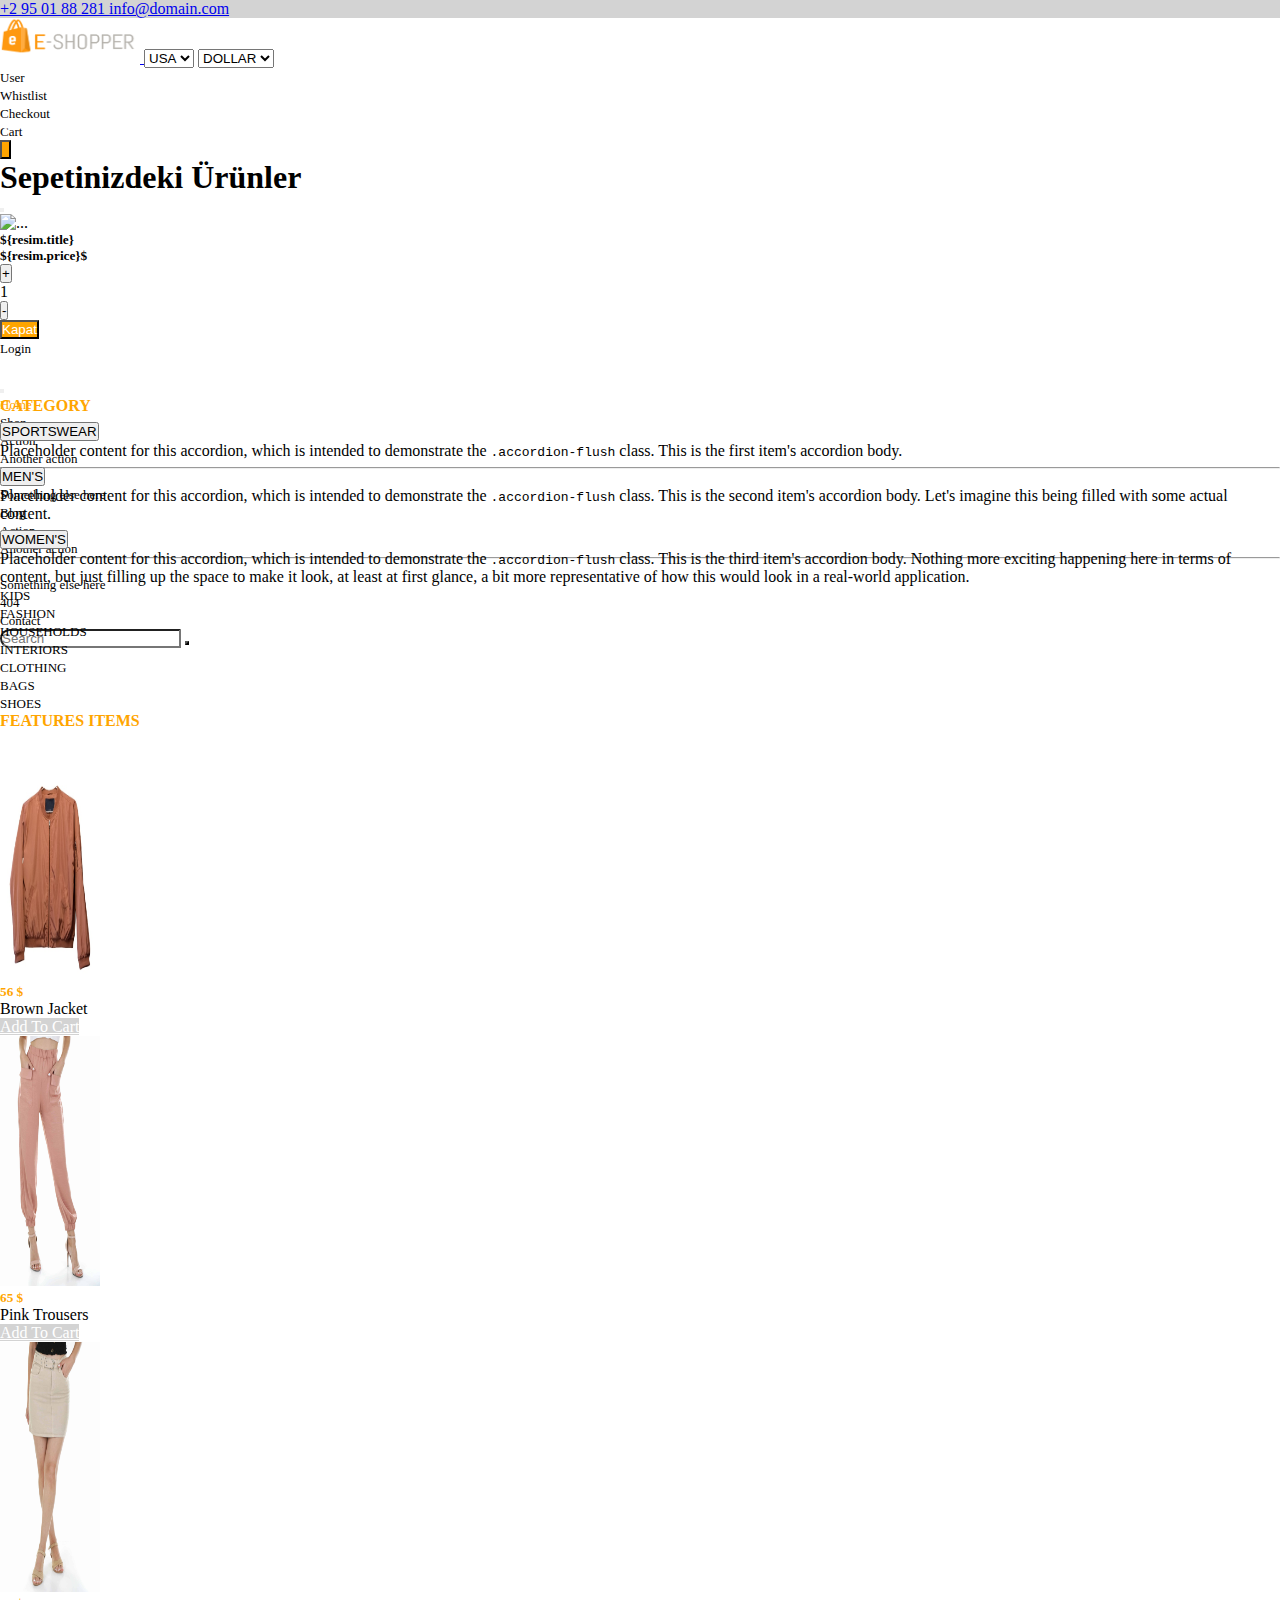
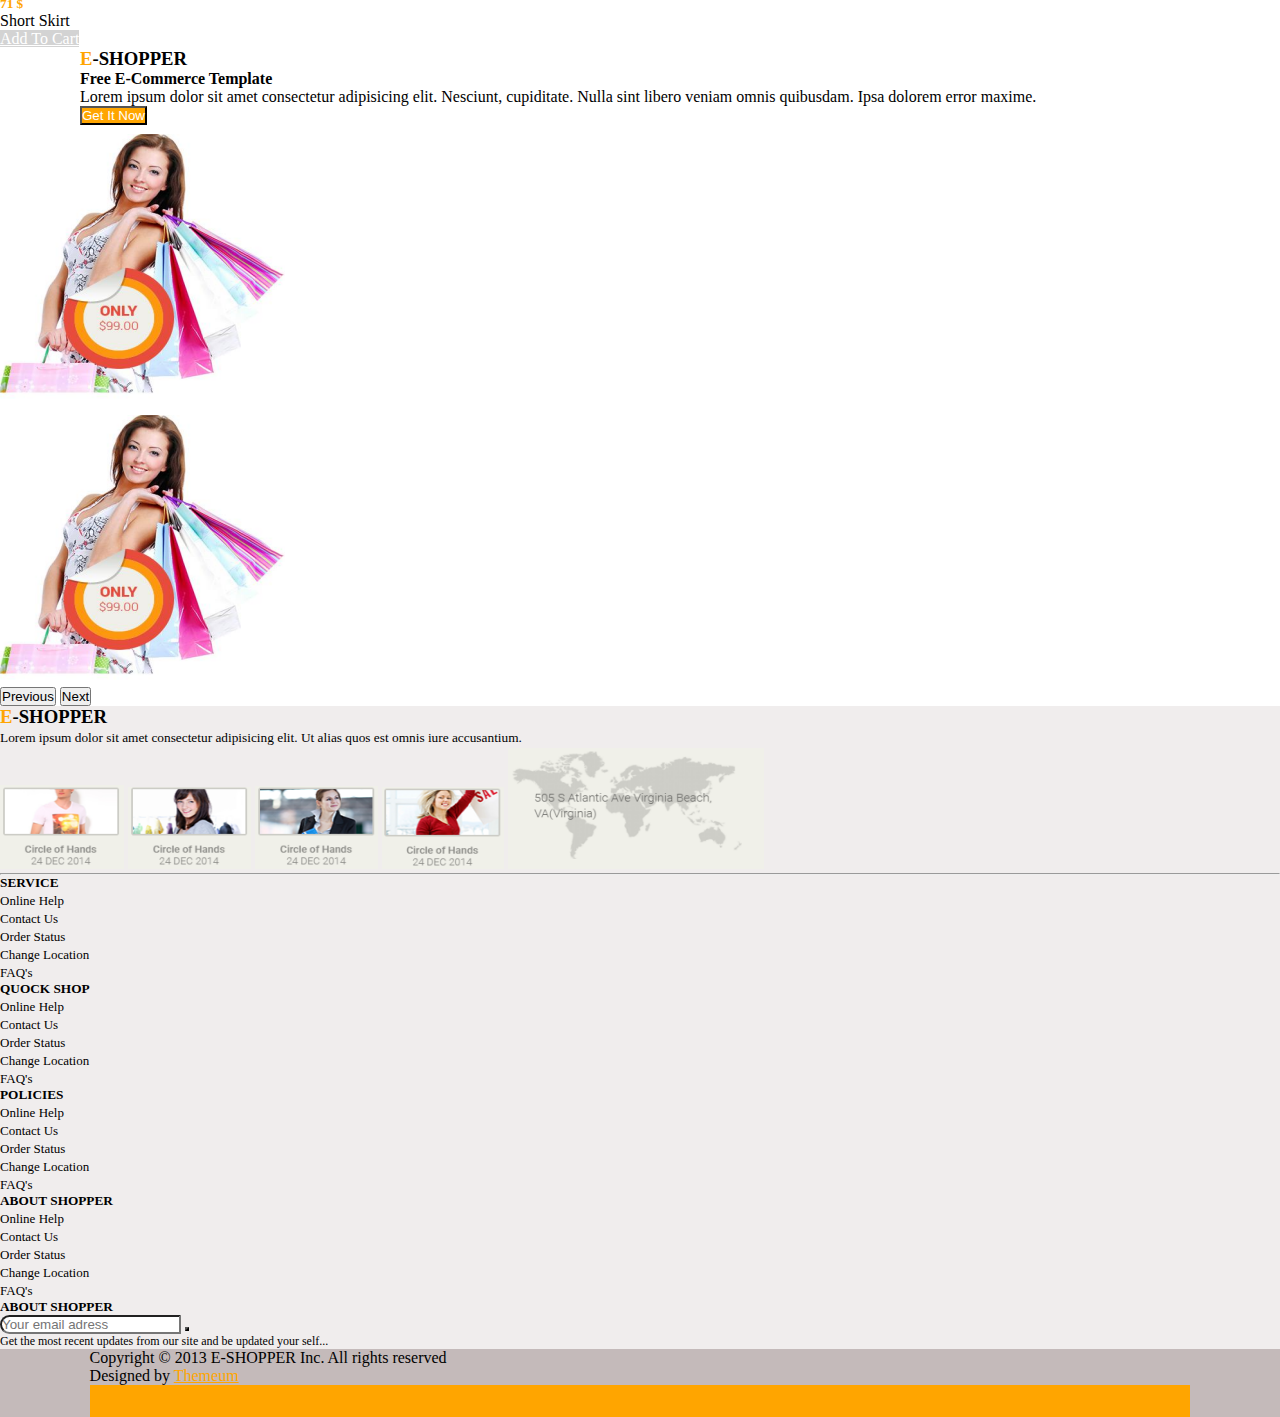
<file: index.html>
<!DOCTYPE html>
<html lang="en">
<head>
    <meta charset="UTF-8">
    <meta name="viewport" content="width=device-width, initial-scale=1.0">
    <title>Alışveriş Sitesi</title>
     <!-- Fontsawesome CDN -->
    <link rel="stylesheet" href="https://cdnjs.cloudflare.com/ajax/libs/font-awesome/6.4.0/css/all.min.css"
        integrity="sha512-iecdLmaskl7CVkqkXNQ/ZH/XLlvWZOJyj7Yy7tcenmpD1ypASozpmT/E0iPtmFIB46ZmdtAc9eNBvH0H/ZpiBw=="
        crossorigin="anonymous" referrerpolicy="no-referrer" />
    <!-- Bootstrap CSS CDN -->
    <link href="https://cdn.jsdelivr.net/npm/bootstrap@5.3.1/dist/css/bootstrap.min.css" rel="stylesheet" integrity="sha384-4bw+/aepP/YC94hEpVNVgiZdgIC5+VKNBQNGCHeKRQN+PtmoHDEXuppvnDJzQIu9" crossorigin="anonymous">    <link rel="stylesheet" href="style.css">
    <!-- external css -->
    <link rel="stylesheet" href="style.css" alt="...">
</head>
<body>

  <!-- HEADER ÜST -->

  <header class="container-fluid">
    <div class="row bg-grey py-2">
    <div class="col-12 header-top d-flex justify-content-between px-5">
        <div class="header-contact d-none d-sm-inline-block">
            <a href="#" class="text-black d-inline-block me-5 text-decoration-none fs-6">
                <i class="fa-solid fa-phone"></i>
                +2 95 01 88 281
            </a>
            <a href="#" class="text-black text-decoration-none fs-6">
                <i class="fa-solid fa-envelope"></i>
                info@domain.com
            </a>
        </div>
        <div class="header-social-media">
            <i class="fa-brands fa-facebook-f me-4"></i>
            <i class="fa-brands fa-twitter me-4"></i>
            <i class="fa-brands fa-linkedin-in me-4"></i>
            <i class="fa-brands fa-glide-g"></i>
        </div>
    </div>
</div>

<!-- HEADER ORTA -->
<div class="row border-bottom px-5 py-3 headerM">
    <div class="col-12 header-center d-flex justify-content-between">
        <div class="logo-section">
            <a href="index.html">
                <img src="logo.PNG" class="me-3" alt="logo">
            </a>
            <select class="me-3 d-none d-lg-inline-block" name="" id="">
                <option value="">USA</option>
            </select>
            <select class="me-3 d-none d-lg-inline-block" name="" id="">
                <option value="">DOLLAR</option>
            </select>
        </div>

        <div class="user-section d-flex align-items-center">
            <ul class="d-flex m-0 list-unstyled fw-medium">
                <li>
                    <a href="#" class="text-black me-3 fs-6">
                        <i class="fa-solid fa-user"></i>
                        User
                    </a>
                </li>
                <li>
                    <a href="whistlist.html" class="text-black me-3 d-none d-sm-block fs-6">
                        <i class="fa-solid fa-star"></i>
                        Whistlist
                    </a>
                </li>
                <li>
                    <a href="#" class="text-black me-3 d-none d-sm-block fs-6">
                        <i class="fa-solid fa-bullseye"></i>
                        Checkout
                    </a>
                </li>

                <li><a href="cart.html" class="text-black d-sm-block me-0 fw-medium fs-6 ">Cart</a></li>

                                   <!-- *********SEPET********** -->

                <li><button type="button" class="btn mt-0" data-bs-toggle="modal" data-bs-target="#staticBackdrop">
                  <div class="shopping-box mt-0 pt-0 me-4 align-items-lg-start">
                    <div class="little-box">0</div>
                   <i class="fa-solid fa-cart-shopping" style="color: #010813;"></i>          
                  </div>
                  </button>
              </li>

                                        <!-- MODAL Lİ CART YAPISI -->
                                        <div class="modal fade" id="staticBackdrop" data-bs-backdrop="static" data-bs-keyboard="false" tabindex="-1" aria-labelledby="staticBackdropLabel" aria-hidden="true">
                                          <div class="modal-dialog modal-lg">
                                          <div class="modal-content">
                                              <div class="modal-header">
                                              <h1 class="modal-title fs-5" id="staticBackdropLabel">Sepetinizdeki Ürünler</h1>
                                              <button type="button" class="btn-close" data-bs-dismiss="modal" aria-label="Close"></button>
                                              </div>
                                              <div class="modal-body">
                                                  <div class="row border border-bottom py-3 adet product">
                                                      <div class="col-5 d-flex productWrapper">
                                                          <img class=${resim.image} alt="...">
                                                          <div class="info ps-5 pt-4">
                                                              <h5>${resim.title}</h5>
                                                                                                                        </div>
                                                      </div>  
                                                      <div id="product5" class="col-2">
                                                          <h5 class="pt-4 price">${resim.price}$</h5>
                                                      </div>
                                                      <div class="col-2">
                                                          <div class="quantity pt-4">
                                                              <button class="w-25 arttir" onclick="increaseValue(5)">+</button>
                                                              <p id="value5" class="d-inline-block border border-1 w-25 text-center">1</p>
                                                              <button class="w-25 azalt" onclick="decreaseValue(5)">-</button>
                                                          </div>
                                                      </div>
                                                      <div class="col-3">
                                                          <div class="total pt-4 text-center">
                                                              <!-- <h5 id="subtotal5" class="d-inline-block subtotal">${resim.price*value}$</h5> -->
                                                              <i onclick="removeProduct(5)" class="fa-solid fa-square-xmark float-end fs-2 me-0 color-grey"></i>
                                                          </div>
                                                      </div>
                                                  </div>
                                              </div>
                                              <div class="modal-footer">
                                              <button type="button" class="btn btn-secondary" data-bs-dismiss="modal">Kapat</button>
                                              </div>
                                          </div>
                                          </div>
                                      </div> 

                                      <!-- **********************SEPET BİTİŞ*********** -->

                <li>
                    <a href="login.html" class="text-black me-3 fs-6">
                        <i class="fa-solid fa-lock"></i>
                        Login
                    </a>
                </li>
            </ul>
        </div>
    </div>
</div>

   
  <!-- Header Alt -->
  <nav class="navbar navbar-expand-lg headeralt">
    <div class="container-fluid px-5">
      <button class="navbar-toggler" type="button" data-bs-toggle="collapse" data-bs-target="#navbarSupportedContent" aria-controls="navbarSupportedContent" aria-expanded="false" aria-label="Toggle navigation">
        <span class="navbar-toggler-icon"></span>
      </button>
      <div class="collapse navbar-collapse" id="navbarSupportedContent">
        <ul class="navbar-nav me-auto mb-2 mb-lg-0">
          <li class="nav-item">
            <a class="nav-link text-orange" aria-current="page" href="index.html">Home</a>
          </li>
          
          <li class="nav-item dropdown">
            <a class="nav-link dropdown-toggle" href="#" role="button" data-bs-toggle="dropdown" aria-expanded="false">
              Shop
            </a>
            <ul class="dropdown-menu">
              <li><a class="dropdown-item" href="#">Action</a></li>
              <li><a class="dropdown-item" href="#">Another action</a></li>
              <li><hr class="dropdown-divider"></li>
              <li><a class="dropdown-item" href="#">Something else here</a></li>
            </ul>
          </li>

          <li class="nav-item dropdown">
            <a class="nav-link dropdown-toggle" href="#" role="button" data-bs-toggle="dropdown" aria-expanded="false">
              Blog
            </a>
            <ul class="dropdown-menu">
              <li><a class="dropdown-item" href="#">Action</a></li>
              <li><a class="dropdown-item" href="#">Another action</a></li>
              <li><hr class="dropdown-divider"></li>
              <li><a class="dropdown-item" href="#">Something else here</a></li>
            </ul>
          </li>
          <li class="nav-item">
            <a class="nav-link active" aria-current="page" href="#">404</a>
          </li>
          <li class="nav-item">
            <a class="nav-link" aria-current="page" href="contact.html">Contact</a>
          </li>
          
        </ul>
        <div class="input-group w-25">
          <input id="inpt" type="text" class="form-control shadow-none " placeholder="Search"
              aria-label="Recipient's username" aria-describedby="button-addon2">
          <button id="searchBtn" class="btn btn-outline-none bg-orange" type="button" id="button-addon2">
              <i class="fa-solid fa-magnifying-glass"></i>
          </button>
      </div>
      </div>
      
    </div>
  </nav>

  <!-- ANA CONTAİNER sidebar ve content BAŞLANGICI -->

       <div class="row px-5 pt-5 m-0">
      <div class="d-none d-md-block col-md-4 col-lg-3">
          <h4 class="text-orange text-center mb-4">CATEGORY</h4>
          <!-- Sol taraftaki accordion menü  -->
          <div class="accordion border border-1 ms-4">
              <div class="accordion accordion-flush" id="accordionFlushExample">
                  <div class="accordion-item border-0">
                      <h2 class="accordion-header">
                          <button class="accordion-button collapsed shadow-none m-0 py-2" type="button"
                              data-bs-toggle="collapse" data-bs-target="#flush-collapseOne" aria-expanded="false"
                              aria-controls="flush-collapseOne">
                              SPORTSWEAR
                          </button>
                      </h2>
                      <div id="flush-collapseOne" class="accordion-collapse collapse"
                          data-bs-parent="#accordionFlushExample">
                          <div class="accordion-body">Placeholder content for this accordion, which is intended to
                              demonstrate the <code>.accordion-flush</code> class. This is the first item's accordion
                              body.</div>
                      </div>
                  </div>
                  <div class="accordion-item border-0">
                      <h2 class="accordion-header">
                          <button class="accordion-button collapsed shadow-none m-0 py-2" type="button"
                              data-bs-toggle="collapse" data-bs-target="#flush-collapseTwo" aria-expanded="false"
                              aria-controls="flush-collapseTwo">
                              MEN'S
                          </button>
                      </h2>
                      <div id="flush-collapseTwo" class="accordion-collapse collapse"
                          data-bs-parent="#accordionFlushExample">
                          <div class="accordion-body">Placeholder content for this accordion, which is intended to
                              demonstrate the <code>.accordion-flush</code> class. This is the second item's accordion
                              body. Let's imagine this being filled with some actual content.</div>
                      </div>
                  </div>
                  <div class="accordion-item border-0">
                      <h2 class="accordion-header">
                          <button class="accordion-button collapsed shadow-none m-0 py-2" type="button"
                              data-bs-toggle="collapse" data-bs-target="#flush-collapseThree" aria-expanded="false"
                              aria-controls="flush-collapseThree">
                              WOMEN'S
                          </button>
                      </h2>
                      <div id="flush-collapseThree" class="accordion-collapse collapse"
                          data-bs-parent="#accordionFlushExample">
                          <div class="accordion-body">Placeholder content for this accordion, which is intended to
                              demonstrate the <code>.accordion-flush</code> class. This is the third item's accordion
                              body. Nothing more exciting happening here in terms of content, but just filling up the
                              space to make it look, at least at first glance, a bit more representative of how this
                              would look in a real-world application.</div>
                      </div>
                  </div>
              </div>
              <ul class="ms-4  mb-1 fs-6 list-unstyled">
                  <li class="py-2">
                      <a class="text-black text-decoration-none" href="#">KIDS</a>
                  </li>
                  <li class="py-2">
                      <a class="text-black text-decoration-none" href="#">FASHION</a>
                  </li>
                  <li class="py-2">
                      <a class="text-black text-decoration-none" href="#">HOUSEHOLDS</a>
                  </li>
                  <li class="py-2">
                      <a class="text-black text-decoration-none" href="#">INTERIORS</a>
                  </li>
                  <li class="py-2">
                      <a class="text-black text-decoration-none" href="#">CLOTHING</a>
                  </li>
                  <li class="py-2">
                      <a class="text-black text-decoration-none" href="#">BAGS</a>
                  </li>
                  <li class="py-2">
                      <a class="text-black text-decoration-none" href="#">SHOES</a>
                  </li>
              </ul>
          </div>
      </div>
         
<!-- FEATURES ITEM BAŞLANGICI -->

<div class="col-12 col-md-8 col-lg-9">
  <div class="row">
      <h4 class="text-orange text-center mb-4">FEATURES ITEMS</h4>
      <div class="col-12 col-sm-6 col-lg-4 mb-2">
          <div class="card text-center">
              <img width="100" height="250" src="brown-jacket.jpg" class="card-img-top" alt="...">
              <div class="card-body">
                  <h5 class="card-title text-orange fw-bold fs-4">56 $</h5>
                  <p class="card-text">Brown Jacket</p>
                  <a href="#" class="btn bg-grey">
                      <i class="fa-solid fa-cart-shopping"></i>
                      Add To Cart
                  </a>
              </div>
          </div>
      </div>
      <div class="col-12 col-sm-6 col-lg-4 mb-2">
          <div class="card text-center">
              <img width="100" height="250" src="pink-trousers.jpg" class="card-img-top" alt="...">
              <div class="card-body">
                  <h5 class="card-title text-orange fw-bold fs-4">65 $</h5>
                  <p class="card-text">Pink Trousers</p>
                  <a href="#" class="btn bg-grey">
                      <i class="fa-solid fa-cart-shopping"></i>
                      Add To Cart
                  </a>
              </div>
          </div>
      </div>
      <div class="col-12 col-sm-6 col-lg-4 mb-2">
          <div class="card text-center">
              <img width="100" height="250" src="short-skirt.jpg" class="card-img-top" alt="...">
              <div class="card-body">
                  <h5 class="card-title text-orange fw-bold fs-4">71 $</h5>
                  <p class="card-text">Short Skirt</p>
                  <a href="#" class="btn bg-grey">
                      <i class="fa-solid fa-cart-shopping"></i>
                      Add To Cart
                  </a>
              </div>
          </div>
      </div>
  </div>
</div>
</div>

<!-- SLIDER -->
        <div class="slide"> 

          <div id="carouselExample" class="carousel slide m-auto w-100 my-3" data-bs-interval="false">
            <div class="carousel-inner">
              <div class="carousel-item active d-flex align-items-center">
                <div class="row">
                  <div class="col-12 col-sm-7 d-flex align-items-center">
                    <div class="leftside ms-5 me-0">
                      <h3><span class="text-orange">E</span>-SHOPPER</h3>
                      <h4>Free E-Commerce Template</h4>
                      <p>Lorem ipsum dolor sit amet consectetur adipisicing elit. Nesciunt, cupiditate. Nulla sint libero veniam omnis quibusdam. Ipsa dolorem error maxime.</p>
                      <button type="button" class="btn btn-warning text-white fw-3">Get It Now</button>
                    </div>
                  </div>

                  <div class="d-none d-sm-inline-block col-sm-5 pe-5">
                    <img src="slider1.PNG" class="d-inline-block w-100" alt="...">
                  </div>

                </div>
                </div> 

              <div class="carousel-item">
                <div class="d-none d-sm-inline-block col-sm-5 pe-5">
              <!-- ******************* -->
                </div>
                
                <div class="d-none d-sm-inline-block col-sm-5 pe-5">
                  <img src="slider1.PNG" class="d-inline-block w-100" alt="...">
                </div>

                
                <div class=" ps-6 m-auto">
                <!-- *********************** -->              
                </div>
                </div>
                </div>
                
                <button class="carousel-control-prev carousel-dark prevBtn" type="button" data-bs-target="#carouselExample" data-bs-slide="prev">
                  <span class="carousel-control-prev-icon" aria-hidden="true"></span>
                  <span class="visually-hidden">Previous</span>
                </button>
                <button class="carousel-control-next carousel-dark nextBtn" type="button" data-bs-target="#carouselExample" data-bs-slide="next">
                  <span class="carousel-control-next-icon" aria-hidden="true"></span>
                  <span class="visually-hidden">Next</span>
                </button>
          </div>

        </div>
         
 
<!-- FOOTER -->

        <!-- footer üst kısım -->

        <div class="container-fluid mt-5 pt-4 px-0 footer">
          <div class="container">
            <div class="row">
            <div class="col-6 col-sm-3">
                    <h3 class="mt-3 fs-5"><span class="text-orange">E</span>-SHOPPER</h3>
                    <p class="footeryazi">Lorem ipsum dolor sit amet consectetur adipisicing elit. Ut alias quos est omnis iure accusantium.</p>
                    </div>
                    <div class="col-6 col-sm-9">
                    <img class="d-none d-xl-inline-block" src= "footer-photo1.png" class= "card-img-top"  alt="...">
                    <img  class="d-none d-sm-inline-block" src= "footer-photo2.png" class= "card-img-top" alt="...">
                    <img class="d-none d-sm-inline-block" src= "footer-photo3.png" class= "card-img-top" alt="...">
                    <img class="d-none d-sm-inline-block" src= "footer-photo4.png" class= "card-img-top" alt="...">
                    <img class="d-none d-sm-inline-block ms-5" src= "footer-photo5.png" class= "card-img-top" alt="...">
                    </div>
                  </div>
                  <hr class="m-0 p-0">    

            <!-- SERVİCE           -->

         <div class="container-fluid container-md mb-5">
          <div class="row mt-3">
              <div class="col-12 col-lg-8 col-md-12 col-sm-12 mt-3 d-flex justify-content-between">
                  <div class="service">
                      <h5 class="fs-5">SERVICE</h5>
                      <ul class="m-0 p-0 list-unstyled">
                          <li>
                              <a class="fs-8" href="#">Online Help</a>
                          </li>
                          <li>
                              <a class="fs-8" href="#">Contact Us</a>
                          </li>
                          <li>
                              <a class="fs-8" href="#">Order Status</a>
                          </li>
                          <li>
                              <a class="fs-8" href="#">Change Location</a>
                          </li>
                          <li>
                              <a class="fs-8" href="#">FAQ's</a>
                          </li>
                      </ul>
                  </div>
                  <div class="service">
                      <h5 class="fs-5">QUOCK SHOP</h5>
                      <ul class="m-0 p-0 list-unstyled">
                          <li>
                              <a class="fs-8" href="#">Online Help</a>
                          </li>
                          <li>
                              <a class="fs-8" href="#">Contact Us</a>
                          </li>
                          <li>
                              <a class="fs-8" href="#">Order Status</a>
                          </li>
                          <li>
                              <a class="fs-8" href="#">Change Location</a>
                          </li>
                          <li>
                              <a class="fs-8" href="#">FAQ's</a>
                          </li>
                      </ul>
                  </div>
                  <div class="service">
                      <h5 class="fs-5">POLICIES</h5>
                      <ul class="m-0 p-0 list-unstyled">
                          <li>
                              <a class="fs-8" href="#">Online Help</a>
                          </li>
                          <li>
                              <a class="fs-8" href="#">Contact Us</a>
                          </li>
                          <li>
                              <a class="fs-8" href="#">Order Status</a>
                          </li>
                          <li>
                              <a class="fs-8" href="#">Change Location</a>
                          </li>
                          <li>
                              <a class="fs-8" href="#">FAQ's</a>
                          </li>
                      </ul>
                  </div>
                  <div class="service">
                      <h5 class="fs-5">ABOUT SHOPPER</h5>
                      <ul class="m-0 p-0 list-unstyled">
                          <li>
                              <a class="fs-8" href="#">Online Help</a>
                          </li>
                          <li>
                              <a class="fs-8" href="#">Contact Us</a>
                          </li>
                          <li>
                              <a class="fs-8" href="#">Order Status</a>
                          </li>
                          <li>
                              <a class="fs-8" href="#">Change Location</a>
                          </li>
                          <li>
                              <a class="fs-8" href="#">FAQ's</a>
                          </li>
                      </ul>
                  </div>
              </div>

              <div class="service col-12 col-lg-4 col-md-12 col-sm-12 mt-3">
                  <h5 class="fs-5 text-center w-100">ABOUT SHOPPER</h5>
                  <div class="right-section d-flex flex-column align-items-end">
                      <div class="input-group mb-3 w-75">
                        <input type="text" class="form-control shadow-none" placeholder="Your email adress" aria-label="Recipient's username" aria-describedby="button-addon2">
                        <button class="btn btn-outline-dark text-bg-warning" type="button" id="button-addon2"><i class="fa-solid fa-circle-right text-white" style="color: #d78109;"></i></button>
                        </div>
                      <p class="fs-7 w-75 footerP">Get the most recent updates from our site and be updated your self... </p>
                  </div>
              </div>
          </div>
      </div>
    </div>

           <!-- FOOTER ALT -->

 <div class="contaniner">
<div class="footer-bottom col-12 justify-content-between mt-0 border1 p-0 m-0 d-flex col-sm-8 ">
  <div class="d-none d-sm-inline-block me-5">
    <p class="ms-5">Copyright © 2013 E-SHOPPER Inc. All rights reserved</p>
  </div>
      <div class="d-flex">
    <p class="d-none d-sm-inline-block me-4 ">Designed by <span> <ins
     class="text-orange me-3">Themeum</ins> </span></p>
      <div class="bg-orange chevron-up text-center me-5">
           <i class="fa-solid fa-chevron-up"></i>
      </div>
  </div>
</div>
</div>

</div>

<div>
  <a class="yukaricik">
      <i class="fa-solid fa-circle-up" style="color: #010a18;"></i>
  </a>
</div>

 <!-- Bootsrap JS CDN -->
<script src="https://cdn.jsdelivr.net/npm/bootstrap@5.3.1/dist/js/bootstrap.bundle.min.js" integrity="sha384-HwwvtgBNo3bZJJLYd8oVXjrBZt8cqVSpeBNS5n7C8IVInixGAoxmnlMuBnhbgrkm" crossorigin="anonymous"></script>
<!-- External JS -->
<script src="script.js" ></script>

</body>
</html>
</file>
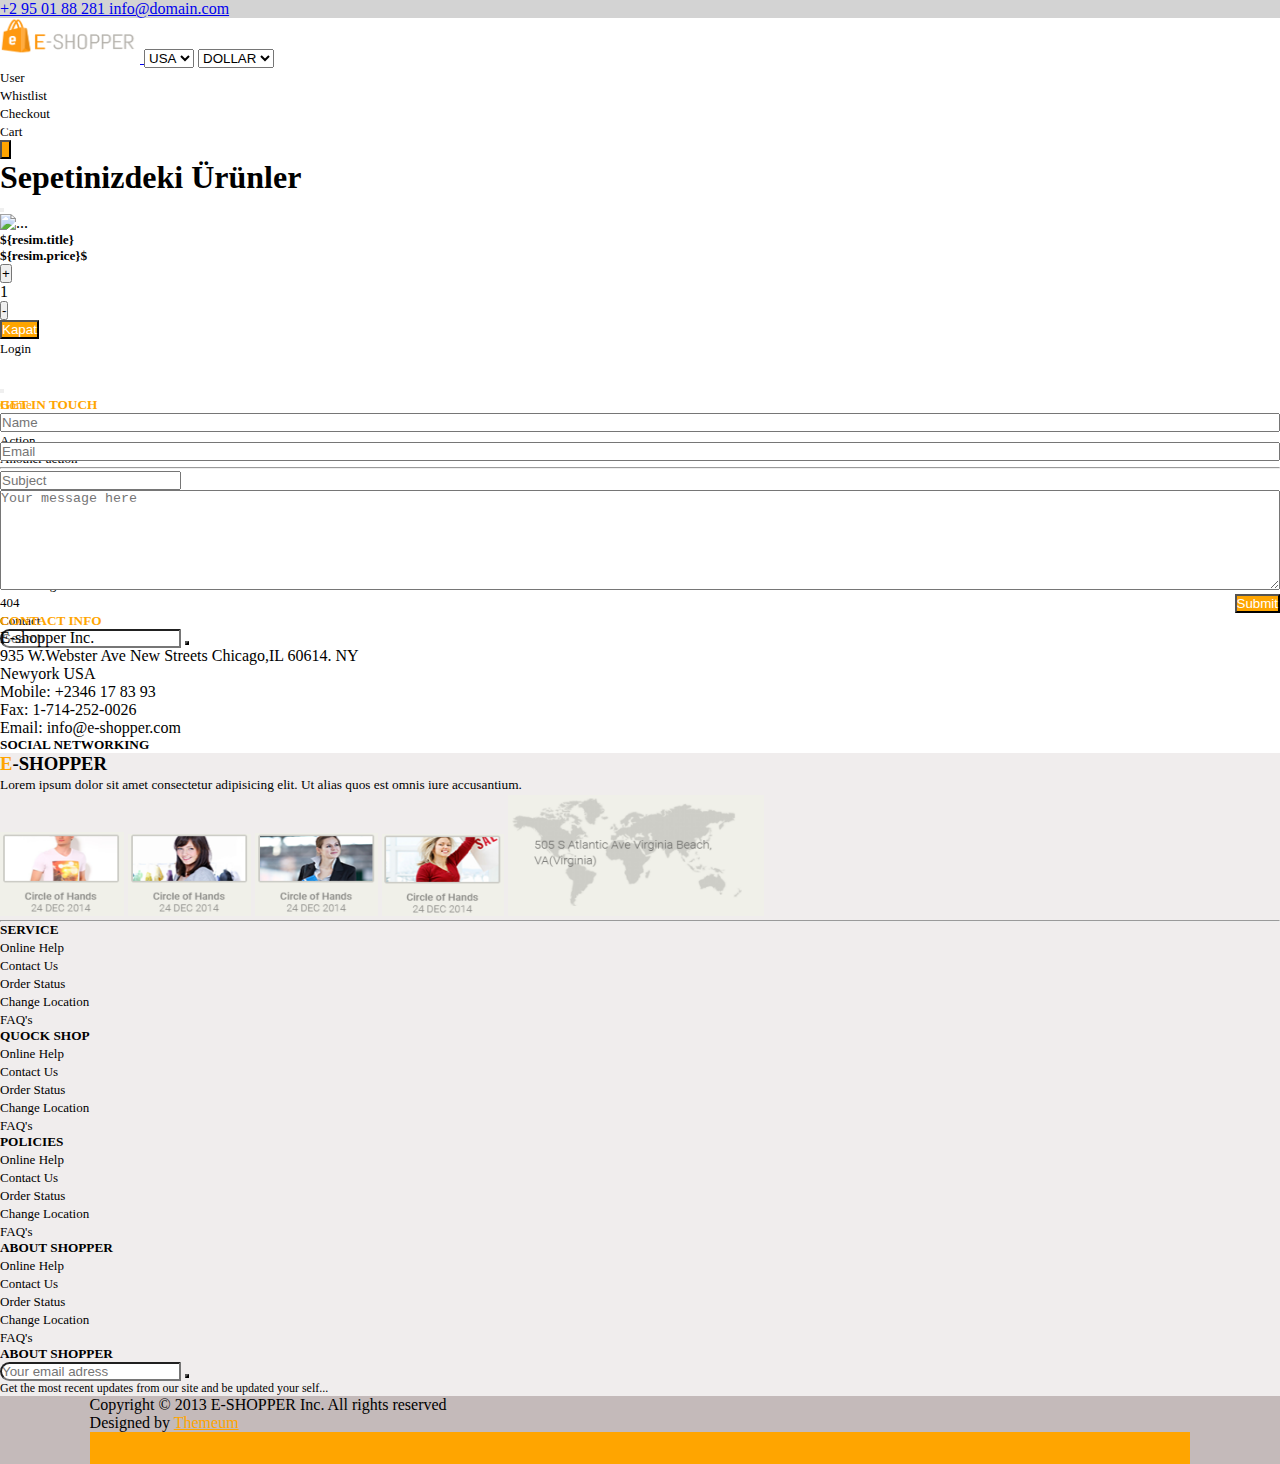
<file: contact.html>
<!DOCTYPE html>
<html lang="en">
<head>
    <meta charset="UTF-8">
    <meta name="viewport" content="width=device-width, initial-scale=1.0">
    <title>Alışveriş Sitesi</title>
     <!-- Fontsawesome CDN -->
    <link rel="stylesheet" href="https://cdnjs.cloudflare.com/ajax/libs/font-awesome/6.4.0/css/all.min.css"
        integrity="sha512-iecdLmaskl7CVkqkXNQ/ZH/XLlvWZOJyj7Yy7tcenmpD1ypASozpmT/E0iPtmFIB46ZmdtAc9eNBvH0H/ZpiBw=="
        crossorigin="anonymous" referrerpolicy="no-referrer" />
    <!-- Bootstrap CSS CDN -->
    <link href="https://cdn.jsdelivr.net/npm/bootstrap@5.3.1/dist/css/bootstrap.min.css" rel="stylesheet" integrity="sha384-4bw+/aepP/YC94hEpVNVgiZdgIC5+VKNBQNGCHeKRQN+PtmoHDEXuppvnDJzQIu9" crossorigin="anonymous">    <link rel="stylesheet" href="style.css">
 <!-- external css -->
 <link rel="stylesheet" href="style.css">
  </head>
<body>

  <!-- HEADER ÜST -->

  <header class="container-fluid">
        <div class="row bg-grey py-2">
        <div class="col-12 header-top d-flex justify-content-between px-5">
            <div class="header-contact d-none d-sm-inline-block">
                <a href="#" class="text-black d-inline-block me-5 text-decoration-none fs-6">
                    <i class="fa-solid fa-phone"></i>
                    +2 95 01 88 281
                </a>
                <a href="#" class="text-black text-decoration-none fs-6">
                    <i class="fa-solid fa-envelope"></i>
                    info@domain.com
                </a>
            </div>
            <div class="header-social-media">
                <i class="fa-brands fa-facebook-f me-4"></i>
                <i class="fa-brands fa-twitter me-4"></i>
                <i class="fa-brands fa-linkedin-in me-4"></i>
                <i class="fa-brands fa-glide-g"></i>
            </div>
        </div>
    </div>
<!-- HEADER ORTA -->
<div class="row border-bottom px-5 py-3 headerM">
  <div class="col-12 header-center d-flex justify-content-between">
      <div class="logo-section">
          <a href="index.html">
              <img src="logo.PNG" class="me-3" alt="logo">
          </a>
          <select class="me-3 d-none d-lg-inline-block" name="" id="">
              <option value="">USA</option>
          </select>
          <select class="me-3 d-none d-lg-inline-block" name="" id="">
              <option value="">DOLLAR</option>
          </select>
      </div>

      <div class="user-section d-flex align-items-center">
          <ul class="d-flex m-0 list-unstyled fw-medium">
              <li>
                  <a href="#" class="text-black me-3 fs-6">
                      <i class="fa-solid fa-user"></i>
                      User
                  </a>
              </li>
              <li>
                  <a href="whistlist.html" class="text-black me-3 d-none d-sm-block fs-6">
                      <i class="fa-solid fa-star"></i>
                      Whistlist
                  </a>
              </li>
              <li>
                  <a href="#" class="text-black me-3 d-none d-sm-block fs-6">
                      <i class="fa-solid fa-bullseye"></i>
                      Checkout
                  </a>
              </li>

              <li><a href="cart.html" class="text-black d-sm-block me-0 fw-medium fs-6 ">Cart</a></li>

                                 <!-- *********SEPET********** -->

              <li><button type="button" class="btn mt-0" data-bs-toggle="modal" data-bs-target="#staticBackdrop">
                <div class="shopping-box mt-0 pt-0 me-4 align-items-lg-start">
                  <div class="little-box">0</div>
                 <i class="fa-solid fa-cart-shopping" style="color: #010813;"></i>          
                </div>
                </button>
            </li>

                                      <!-- MODAL Lİ CART YAPISI -->
                                      <div class="modal fade" id="staticBackdrop" data-bs-backdrop="static" data-bs-keyboard="false" tabindex="-1" aria-labelledby="staticBackdropLabel" aria-hidden="true">
                                        <div class="modal-dialog modal-lg">
                                        <div class="modal-content">
                                            <div class="modal-header">
                                            <h1 class="modal-title fs-5" id="staticBackdropLabel">Sepetinizdeki Ürünler</h1>
                                            <button type="button" class="btn-close" data-bs-dismiss="modal" aria-label="Close"></button>
                                            </div>
                                            <div class="modal-body">
                                                <div class="row border border-bottom py-3 adet product">
                                                    <div class="col-5 d-flex productWrapper">
                                                        <img class=${resim.image} alt="...">
                                                        <div class="info ps-5 pt-4">
                                                            <h5>${resim.title}</h5>
                                                        
                                                        </div>
                                                    </div>  
                                                    <div id="product5" class="col-2">
                                                        <h5 class="pt-4 price">${resim.price}$</h5>
                                                    </div>
                                                    <div class="col-2">
                                                        <div class="quantity pt-4">
                                                            <button class="w-25 arttir" onclick="increaseValue(5)">+</button>
                                                            <p id="value5" class="d-inline-block border border-1 w-25 text-center">1</p>
                                                            <button class="w-25 azalt" onclick="decreaseValue(5)">-</button>
                                                        </div>
                                                    </div>
                                                    <div class="col-3">
                                                        <div class="total pt-4 text-center">
                                                            <!-- <h5 id="subtotal5" class="d-inline-block subtotal">${resim.price*value}$</h5> -->
                                                            <i onclick="removeProduct(5)" class="fa-solid fa-square-xmark float-end fs-2 me-0 color-grey"></i>
                                                        </div>
                                                    </div>
                                                </div>
                                            </div>
                                            <div class="modal-footer">
                                            <button type="button" class="btn btn-secondary" data-bs-dismiss="modal">Kapat</button>
                                            </div>
                                        </div>
                                        </div>
                                    </div> 

                                    <!-- **********************SEPET BİTİŞ*********** -->

              <li>
                  <a href="login.html" class="text-black me-3 fs-6">
                      <i class="fa-solid fa-lock"></i>
                      Login
                  </a>
              </li>
          </ul>
      </div>
  </div>
</div>


  <!-- Header Alt -->
  <nav class="navbar navbar-expand-lg headeralt">
    <div class="container-fluid px-5">
      <button class="navbar-toggler" type="button" data-bs-toggle="collapse" data-bs-target="#navbarSupportedContent" aria-controls="navbarSupportedContent" aria-expanded="false" aria-label="Toggle navigation">
        <span class="navbar-toggler-icon"></span>
      </button>
      <div class="collapse navbar-collapse" id="navbarSupportedContent">
        <ul class="navbar-nav me-auto mb-2 mb-lg-0">
          <li class="nav-item">
            <a class="nav-link text-orange" aria-current="page" href="index.html">Home</a>
          </li>
          
          <li class="nav-item dropdown">
            <a class="nav-link dropdown-toggle" href="#" role="button" data-bs-toggle="dropdown" aria-expanded="false">
              Shop
            </a>
            <ul class="dropdown-menu">
              <li><a class="dropdown-item" href="#">Action</a></li>
              <li><a class="dropdown-item" href="#">Another action</a></li>
              <li><hr class="dropdown-divider"></li>
              <li><a class="dropdown-item" href="#">Something else here</a></li>
            </ul>
          </li>

          <li class="nav-item dropdown">
            <a class="nav-link dropdown-toggle" href="#" role="button" data-bs-toggle="dropdown" aria-expanded="false">
              Blog
            </a>
            <ul class="dropdown-menu">
              <li><a class="dropdown-item" href="#">Action</a></li>
              <li><a class="dropdown-item" href="#">Another action</a></li>
              <li><hr class="dropdown-divider"></li>
              <li><a class="dropdown-item" href="#">Something else here</a></li>
            </ul>
          </li>
          <li class="nav-item">
            <a class="nav-link active" aria-current="page" href="#">404</a>
          </li>
          <li class="nav-item">
            <a class="nav-link" aria-current="page" href="contact.html">Contact</a>
          </li>
          
        </ul>
        <div class="input-group w-25">
          <input id="inpt" type="text" class="form-control shadow-none " placeholder="Search"
              aria-label="Recipient's username" aria-describedby="button-addon2">
          <button id="searchBtn" class="btn btn-outline-none bg-orange" type="button" id="button-addon2">
              <i class="fa-solid fa-magnifying-glass"></i>
          </button>
      </div>
      </div>
      
    </div>
  </nav>
 
   
<!-- ************************ -->
<div class="container">
  <div class="row mt-5">
    <div class="col-12 col-md-8">
      <!-- GET IN TOUCH -->
      <h5 class="text-orange text-center mb-4">GET IN TOUCH</h5>
      <form class="text-center">
        <div class="row">
          <div class="col-md-6">
            <input class="contact-input me-2 p-2 rounded-1" type="text" placeholder="Name">
          </div>
          <div class="col-md-6">
            <input class="contact-input p-2 rounded-1" type="text" placeholder="Email">
          </div>
        </div>
        <input class="mt-3 p-2 w-100 rounded-1" type="text" placeholder="Subject">
        <textarea class="message-box mt-3 p-2 rounded-1 w-100" placeholder="Your message here"></textarea>
      </form>
      <div class="button w-100 m-auto d-flex justify-content-end">
        <button class="btn bg-orange text-white mt-4 rounded-0">Submit</button>
      </div>
    </div>

    <!-- CONTACT INFO -->
    <div class="col-12 col-md-4 mt-1 text-center text-md-start flex-lg-shrink-1 ">
      <h5 class="text-orange text-center mb-4">CONTACT INFO</h5>
      <p>E-shopper Inc.</p>
      <p>935 W.Webster Ave New Streets Chicago,IL 60614. NY</p>
      <p>Newyork USA</p>
      <p>Mobile: +2346 17 83 93</p>
      <p>Fax: 1-714-252-0026</p>
      <p>Email: info@e-shopper.com </p>
      <h5 class="text-center my-4">SOCIAL NETWORKING</h5>
      <div class="contact-social-media text-center">
        <i class="fa-brands fa-facebook-f me-4 fs-3"></i>
        <i class="fa-brands fa-twitter me-4 fs-3"></i>
        <i class="fa-brands fa-youtube me-4 fs-3"></i>
        <i class="fa-brands fa-glide-g fs-3"></i>
      </div>
    </div>
  </div>
</div>

<!-- FOOTER -->

        <!-- footer üst kısım -->

        <div class="container-fluid mt-5 pt-4 px-0 footer">
          <div class="container">
            <div class="row">
            <div class="col-6 col-sm-3">
                    <h3 class="mt-3 fs-5"><span class="text-orange">E</span>-SHOPPER</h3>
                    <p class="footeryazi">Lorem ipsum dolor sit amet consectetur adipisicing elit. Ut alias quos est omnis iure accusantium.</p>
                    </div>
                    <div class="col-6 col-sm-9">
                    <img class="d-none d-xl-inline-block" src= "footer-photo1.png" class= "card-img-top"  alt="...">
                    <img  class="d-none d-sm-inline-block" src= "footer-photo2.png" class= "card-img-top" alt="...">
                    <img class="d-none d-sm-inline-block" src= "footer-photo3.png" class= "card-img-top" alt="...">
                    <img class="d-none d-sm-inline-block" src= "footer-photo4.png" class= "card-img-top" alt="...">
                    <img class="d-none d-sm-inline-block ms-5" src= "footer-photo5.png" class= "card-img-top" alt="...">
                    </div>
                  </div>
                  <hr class="m-0 p-0">    

            <!-- SERVİCE           -->

         <div class="container-fluid container-md mb-5">
          <div class="row mt-3">
              <div class="col-12 col-lg-8 col-md-12 col-sm-12 mt-3 d-flex justify-content-between">
                  <div class="service">
                      <h5 class="fs-5">SERVICE</h5>
                      <ul class="m-0 p-0 list-unstyled">
                          <li>
                              <a class="fs-8" href="#">Online Help</a>
                          </li>
                          <li>
                              <a class="fs-8" href="#">Contact Us</a>
                          </li>
                          <li>
                              <a class="fs-8" href="#">Order Status</a>
                          </li>
                          <li>
                              <a class="fs-8" href="#">Change Location</a>
                          </li>
                          <li>
                              <a class="fs-8" href="#">FAQ's</a>
                          </li>
                      </ul>
                  </div>
                  <div class="service">
                      <h5 class="fs-5">QUOCK SHOP</h5>
                      <ul class="m-0 p-0 list-unstyled">
                          <li>
                              <a class="fs-8" href="#">Online Help</a>
                          </li>
                          <li>
                              <a class="fs-8" href="#">Contact Us</a>
                          </li>
                          <li>
                              <a class="fs-8" href="#">Order Status</a>
                          </li>
                          <li>
                              <a class="fs-8" href="#">Change Location</a>
                          </li>
                          <li>
                              <a class="fs-8" href="#">FAQ's</a>
                          </li>
                      </ul>
                  </div>
                  <div class="service">
                      <h5 class="fs-5">POLICIES</h5>
                      <ul class="m-0 p-0 list-unstyled">
                          <li>
                              <a class="fs-8" href="#">Online Help</a>
                          </li>
                          <li>
                              <a class="fs-8" href="#">Contact Us</a>
                          </li>
                          <li>
                              <a class="fs-8" href="#">Order Status</a>
                          </li>
                          <li>
                              <a class="fs-8" href="#">Change Location</a>
                          </li>
                          <li>
                              <a class="fs-8" href="#">FAQ's</a>
                          </li>
                      </ul>
                  </div>
                  <div class="service">
                      <h5 class="fs-5">ABOUT SHOPPER</h5>
                      <ul class="m-0 p-0 list-unstyled">
                          <li>
                              <a class="fs-8" href="#">Online Help</a>
                          </li>
                          <li>
                              <a class="fs-8" href="#">Contact Us</a>
                          </li>
                          <li>
                              <a class="fs-8" href="#">Order Status</a>
                          </li>
                          <li>
                              <a class="fs-8" href="#">Change Location</a>
                          </li>
                          <li>
                              <a class="fs-8" href="#">FAQ's</a>
                          </li>
                      </ul>
                  </div>
              </div>

              <div class="service col-12 col-lg-4 col-md-12 col-sm-12 mt-3">
                  <h5 class="fs-5 text-center w-100">ABOUT SHOPPER</h5>
                  <div class="right-section d-flex flex-column align-items-end">
                      <div class="input-group mb-3 w-75">
                        <input type="text" class="form-control shadow-none" placeholder="Your email adress" aria-label="Recipient's username" aria-describedby="button-addon2">
                        <button class="btn btn-outline-dark text-bg-warning" type="button" id="button-addon2"><i class="fa-solid fa-circle-right text-white" style="color: #d78109;"></i></button>
                        </div>
                      <p class="fs-7 w-75 footerP">Get the most recent updates from our site and be updated your self... </p>
                  </div>
              </div>
          </div>
      </div>
    </div>

           <!-- FOOTER ALT -->

 <div class="contaniner">
<div class="footer-bottom col-12 justify-content-between mt-0 border1 p-0 m-0 d-flex col-sm-8 ">
  <div class="d-none d-sm-inline-block me-5">
    <p class="ms-5">Copyright © 2013 E-SHOPPER Inc. All rights reserved</p>
  </div>
      <div class="d-flex">
    <p class="d-none d-sm-inline-block me-4 ">Designed by <span> <ins
     class="text-orange me-3">Themeum</ins> </span></p>
      <div class="bg-orange chevron-up text-center me-5">
           <i class="fa-solid fa-chevron-up"></i>
      </div>
  </div>
</div>
</div>

</div>

<div>
  <a class="yukaricik">
      <i class="fa-solid fa-circle-up" style="color: #010a18;"></i>
  </a>
</div>

 <!-- Bootsrap JS CDN -->
<script src="https://cdn.jsdelivr.net/npm/bootstrap@5.3.1/dist/js/bootstrap.bundle.min.js" integrity="sha384-HwwvtgBNo3bZJJLYd8oVXjrBZt8cqVSpeBNS5n7C8IVInixGAoxmnlMuBnhbgrkm" crossorigin="anonymous"></script>
<!-- External JS -->
<script src="script.js" ></script>

</body>
</html>
</file>
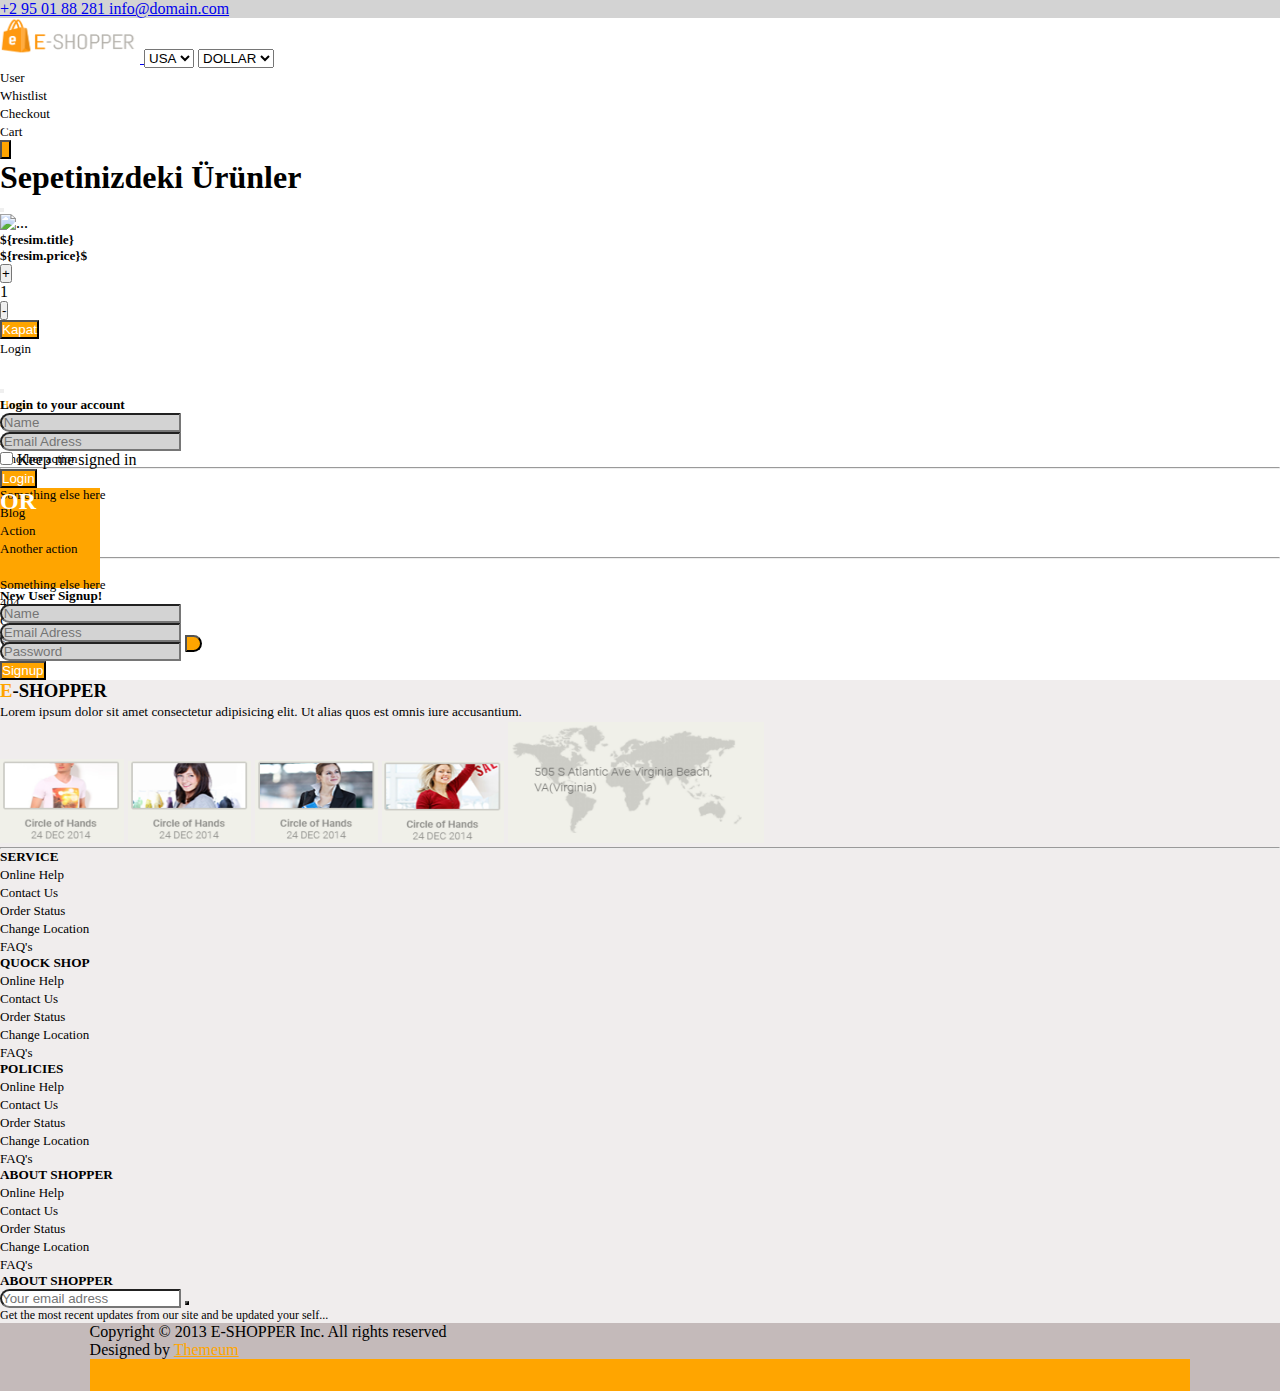
<file: login.html>
<!DOCTYPE html>
<html lang="en">
<head>
    <meta charset="UTF-8">
    <meta name="viewport" content="width=device-width, initial-scale=1.0">
    <title>Alışveriş Sitesi</title>
     <!-- Fontsawesome CDN -->
    <link rel="stylesheet" href="https://cdnjs.cloudflare.com/ajax/libs/font-awesome/6.4.0/css/all.min.css"
        integrity="sha512-iecdLmaskl7CVkqkXNQ/ZH/XLlvWZOJyj7Yy7tcenmpD1ypASozpmT/E0iPtmFIB46ZmdtAc9eNBvH0H/ZpiBw=="
        crossorigin="anonymous" referrerpolicy="no-referrer" />
    <!-- Bootstrap CSS CDN -->
    <link href="https://cdn.jsdelivr.net/npm/bootstrap@5.3.1/dist/css/bootstrap.min.css" rel="stylesheet" integrity="sha384-4bw+/aepP/YC94hEpVNVgiZdgIC5+VKNBQNGCHeKRQN+PtmoHDEXuppvnDJzQIu9" crossorigin="anonymous">    <link rel="stylesheet" href="style.css">
 <!-- external css -->
 <link rel="stylesheet" href="style.css" alt="...">
</head>
<body>
  
 
  <!-- HEADER ÜST -->

  <header class="container-fluid">
    <div class="row bg-grey py-2">
    <div class="col-12 header-top d-flex justify-content-between px-5">
        <div class="header-contact d-none d-sm-inline-block">
            <a href="#" class="text-black d-inline-block me-5 text-decoration-none fs-6">
                <i class="fa-solid fa-phone"></i>
                +2 95 01 88 281
            </a>
            <a href="#" class="text-black text-decoration-none fs-6">
                <i class="fa-solid fa-envelope"></i>
                info@domain.com
            </a>
        </div>
        <div class="header-social-media">
            <i class="fa-brands fa-facebook-f me-4"></i>
            <i class="fa-brands fa-twitter me-4"></i>
            <i class="fa-brands fa-linkedin-in me-4"></i>
            <i class="fa-brands fa-glide-g"></i>
        </div>
    </div>
</div>
<!-- HEADER ORTA -->
<div class="row border-bottom px-5 py-3 headerM">
    <div class="col-12 header-center d-flex justify-content-between">
        <div class="logo-section">
            <a href="index.html">
                <img src="logo.PNG" class="me-3" alt="logo">
            </a>
            <select class="me-3 d-none d-lg-inline-block" name="" id="">
                <option value="">USA</option>
            </select>
            <select class="me-3 d-none d-lg-inline-block" name="" id="">
                <option value="">DOLLAR</option>
            </select>
        </div>

        <div class="user-section d-flex align-items-center">
            <ul class="d-flex m-0 list-unstyled fw-medium">
                <li>
                    <a href="#" class="text-black me-3 fs-6">
                        <i class="fa-solid fa-user"></i>
                        User
                    </a>
                </li>
                <li>
                    <a href="whistlist.html" class="text-black me-3 d-none d-sm-block fs-6">
                        <i class="fa-solid fa-star"></i>
                        Whistlist
                    </a>
                </li>
                <li>
                    <a href="#" class="text-black me-3 d-none d-sm-block fs-6">
                        <i class="fa-solid fa-bullseye"></i>
                        Checkout
                    </a>
                </li>

                <li><a href="cart.html" class="text-black d-sm-block me-0 fw-medium fs-6 ">Cart</a></li>

                                   <!-- *********SEPET********** -->

                <li><button type="button" class="btn mt-0" data-bs-toggle="modal" data-bs-target="#staticBackdrop">
                  <div class="shopping-box mt-0 pt-0 me-4 align-items-lg-start">
                    <div class="little-box">0</div>
                   <i class="fa-solid fa-cart-shopping" style="color: #010813;"></i>          
                  </div>
                  </button>
              </li>

                                        <!-- MODAL Lİ CART YAPISI -->
                                        <div class="modal fade" id="staticBackdrop" data-bs-backdrop="static" data-bs-keyboard="false" tabindex="-1" aria-labelledby="staticBackdropLabel" aria-hidden="true">
                                          <div class="modal-dialog modal-lg">
                                          <div class="modal-content">
                                              <div class="modal-header">
                                              <h1 class="modal-title fs-5" id="staticBackdropLabel">Sepetinizdeki Ürünler</h1>
                                              <button type="button" class="btn-close" data-bs-dismiss="modal" aria-label="Close"></button>
                                              </div>
                                              <div class="modal-body">
                                                  <div class="row border border-bottom py-3 adet product">
                                                      <div class="col-5 d-flex productWrapper">
                                                          <img class=${resim.image} alt="...">
                                                          <div class="info ps-5 pt-4">
                                                              <h5>${resim.title}</h5>
                                                                                                                     </div>
                                                      </div>  
                                                      <div id="product5" class="col-2">
                                                          <h5 class="pt-4 price">${resim.price}$</h5>
                                                      </div>
                                                      <div class="col-2">
                                                          <div class="quantity pt-4">
                                                              <button class="w-25 arttir" onclick="increaseValue(5)">+</button>
                                                              <p id="value5" class="d-inline-block border border-1 w-25 text-center">1</p>
                                                              <button class="w-25 azalt" onclick="decreaseValue(5)">-</button>
                                                          </div>
                                                      </div>
                                                      <div class="col-3">
                                                          <div class="total pt-4 text-center">
                                                              <!-- <h5 id="subtotal5" class="d-inline-block subtotal">${resim.price*value}$</h5> -->
                                                              <i onclick="removeProduct(5)" class="fa-solid fa-square-xmark float-end fs-2 me-0 color-grey"></i>
                                                          </div>
                                                      </div>
                                                  </div>
                                              </div>
                                              <div class="modal-footer">
                                              <button type="button" class="btn btn-secondary" data-bs-dismiss="modal">Kapat</button>
                                              </div>
                                          </div>
                                          </div>
                                      </div> 

                                      <!-- **********************SEPET BİTİŞ*********** -->

                <li>
                    <a href="login.html" class="text-black me-3 fs-6">
                        <i class="fa-solid fa-lock"></i>
                        Login
                    </a>
                </li>
            </ul>
        </div>
    </div>
</div>

  <!-- Header Alt -->
  <nav class="navbar navbar-expand-lg headeralt">
    <div class="container-fluid px-5 mb-4 mt-3">
      <button class="navbar-toggler" type="button" data-bs-toggle="collapse" data-bs-target="#navbarSupportedContent" aria-controls="navbarSupportedContent" aria-expanded="false" aria-label="Toggle navigation">
        <span class="navbar-toggler-icon"></span>
      </button>
      <div class="collapse navbar-collapse" id="navbarSupportedContent">
        <ul class="navbar-nav me-auto mb-2 mb-lg-0">
          <li class="nav-item">
            <a class="nav-link text-orange" aria-current="page" href="index.html">Home</a>
          </li>
          
          <li class="nav-item dropdown">
            <a class="nav-link dropdown-toggle" href="#" role="button" data-bs-toggle="dropdown" aria-expanded="false">
              Shop
            </a>
            <ul class="dropdown-menu">
              <li><a class="dropdown-item" href="#">Action</a></li>
              <li><a class="dropdown-item" href="#">Another action</a></li>
              <li><hr class="dropdown-divider"></li>
              <li><a class="dropdown-item" href="#">Something else here</a></li>
            </ul>
          </li>

          <li class="nav-item dropdown">
            <a class="nav-link dropdown-toggle" href="#" role="button" data-bs-toggle="dropdown" aria-expanded="false">
              Blog
            </a>
            <ul class="dropdown-menu">
              <li><a class="dropdown-item" href="#">Action</a></li>
              <li><a class="dropdown-item" href="#">Another action</a></li>
              <li><hr class="dropdown-divider"></li>
              <li><a class="dropdown-item" href="#">Something else here</a></li>
            </ul>
          </li>
          <li class="nav-item">
            <a class="nav-link active" aria-current="page" href="#">404</a>
          </li>
          <li class="nav-item">
            <a class="nav-link" aria-current="page" href="contact.html">Contact</a>
          </li>
          
        </ul>
        <div class="input-group w-25 mt-2">
          <input id="inpt" type="text" class="form-control shadow-none" placeholder="Search"
              aria-label="Recipient's username" aria-describedby="button-addon2">
          <button class="searchBtn btn btn-outline-none bg-orange" type="button" id="button-addon2">
              <i class="fa-solid fa-magnifying-glass"></i>
          </button>
      </div>
      </div>
      
    </div>
  </nav>

         <!-- xxxxxxxxxxxxxxxxxxxxxxxxxloginxxxxxxxxxxxxxxxxxxxxxx  -->
      
  <div class="container">
    <div class="row">
        <div class="col-12 col-md-5">
            <h5 class="mt-5 mb-4">Login to your account </h5>
            <form>
                <div class="input-group flex-nowrap">
                    <input type="text" class="form-control mb-2 bg-grey shadow-none login rounded" placeholder="Name"
                        aria-label="Username" aria-describedby="addon-wrapping">
                </div>
                <div class="input-group flex-nowrap">
                    <input type="text" class="form-control bg-grey shadow-none login rounded" placeholder="Email Adress"
                        aria-label="Username" aria-describedby="addon-wrapping">
                </div>
                <input class="mt-3" type="checkbox">
                <label class="mt-3" for="input">Keep me signed in</label>
            </form>
            <button class="btn loginBtn rounded-0 mt-2 text-white mb-3">Login</button>
        </div>
                                <!-- **************OR*************** -->
        <div class="or m-auto col-12 col-md-2 d-flex justify-content-center align-items-center rounded-circle bg-orange" style="width: 100px; height: 100px;">
         <h2><span class="text-center">OR</span></h2> 
        </div>
                                <!-- **************OR*************** -->

        <div class="col-12 col-md-5">
            <h5 class="mt-5 mb-4">New User Signup! </h5>
            <form>
                <div class="input-group flex-nowrap">
                    <input type="text" class="form-control mb-2 bg-grey shadow-none login rounded" placeholder="Name"
                        aria-label="Username" aria-describedby="addon-wrapping">
                </div>
                <div class="input-group flex-nowrap">
                    <input type="text" class="form-control bg-grey shadow-none mb-2 login rounded" placeholder="Email Adress"
                        aria-label="Username" aria-describedby="addon-wrapping">
                </div>
                <div class="input-group flex-nowrap">
                    <input type="text" class="form-control bg-grey shadow-none login rounded" placeholder="Password"
                        aria-label="Username" aria-describedby="addon-wrapping">
                </div>
            </form>
            <button class="btn signupBtn rounded-0 mt-2 text-white mb-3">Signup</button>
        </div>
    </div>
</div>

 <!-- FOOTER -->
 <!-- footer üst kısım -->

 <div class="container-fluid mt-5 pt-4 px-0 footer">
  <div class="container">
    <div class="row">
    <div class="col-6 col-sm-3">
            <h3 class="mt-3 fs-5"><span class="text-orange">E</span>-SHOPPER</h3>
            <p class="footeryazi">Lorem ipsum dolor sit amet consectetur adipisicing elit. Ut alias quos est omnis iure accusantium.</p>
            </div>
            <div class="col-6 col-sm-9">
            <img class="d-none d-xl-inline-block" src= "footer-photo1.png" class= "card-img-top"  alt="...">
            <img  class="d-none d-sm-inline-block" src= "footer-photo2.png" class= "card-img-top" alt="...">
            <img class="d-none d-sm-inline-block" src= "footer-photo3.png" class= "card-img-top" alt="...">
            <img class="d-none d-sm-inline-block" src= "footer-photo4.png" class= "card-img-top" alt="...">
            <img class="d-none d-sm-inline-block ms-5" src= "footer-photo5.png" class= "card-img-top" alt="...">
            </div>
          </div>
          <hr class="m-0 p-0">    

    <!-- SERVİCE           -->

 <div class="container-fluid container-md mb-5">
  <div class="row mt-3">
      <div class="col-12 col-lg-8 col-md-12 col-sm-12 mt-3 d-flex justify-content-between">
          <div class="service">
              <h5 class="fs-5">SERVICE</h5>
              <ul class="m-0 p-0 list-unstyled">
                  <li>
                      <a class="fs-8" href="#">Online Help</a>
                  </li>
                  <li>
                      <a class="fs-8" href="#">Contact Us</a>
                  </li>
                  <li>
                      <a class="fs-8" href="#">Order Status</a>
                  </li>
                  <li>
                      <a class="fs-8" href="#">Change Location</a>
                  </li>
                  <li>
                      <a class="fs-8" href="#">FAQ's</a>
                  </li>
              </ul>
          </div>
          <div class="service">
              <h5 class="fs-5">QUOCK SHOP</h5>
              <ul class="m-0 p-0 list-unstyled">
                  <li>
                      <a class="fs-8" href="#">Online Help</a>
                  </li>
                  <li>
                      <a class="fs-8" href="#">Contact Us</a>
                  </li>
                  <li>
                      <a class="fs-8" href="#">Order Status</a>
                  </li>
                  <li>
                      <a class="fs-8" href="#">Change Location</a>
                  </li>
                  <li>
                      <a class="fs-8" href="#">FAQ's</a>
                  </li>
              </ul>
          </div>
          <div class="service">
              <h5 class="fs-5">POLICIES</h5>
              <ul class="m-0 p-0 list-unstyled">
                  <li>
                      <a class="fs-8" href="#">Online Help</a>
                  </li>
                  <li>
                      <a class="fs-8" href="#">Contact Us</a>
                  </li>
                  <li>
                      <a class="fs-8" href="#">Order Status</a>
                  </li>
                  <li>
                      <a class="fs-8" href="#">Change Location</a>
                  </li>
                  <li>
                      <a class="fs-8" href="#">FAQ's</a>
                  </li>
              </ul>
          </div>
          <div class="service">
              <h5 class="fs-5">ABOUT SHOPPER</h5>
              <ul class="m-0 p-0 list-unstyled">
                  <li>
                      <a class="fs-8" href="#">Online Help</a>
                  </li>
                  <li>
                      <a class="fs-8" href="#">Contact Us</a>
                  </li>
                  <li>
                      <a class="fs-8" href="#">Order Status</a>
                  </li>
                  <li>
                      <a class="fs-8" href="#">Change Location</a>
                  </li>
                  <li>
                      <a class="fs-8" href="#">FAQ's</a>
                  </li>
              </ul>
          </div>
      </div>

      <div class="service col-12 col-lg-4 col-md-12 col-sm-12 mt-3">
          <h5 class="fs-5 text-center w-100">ABOUT SHOPPER</h5>
          <div class="right-section d-flex flex-column align-items-end">
              <div class="input-group mb-3 w-75">
                <input type="text" class="form-control shadow-none" placeholder="Your email adress" aria-label="Recipient's username" aria-describedby="button-addon2">
                <button class="btn btn-outline-dark text-bg-warning" type="button" id="button-addon2"><i class="fa-solid fa-circle-right text-white" style="color: #d78109;"></i></button>
                </div>
              <p class="fs-7 w-75 footerP">Get the most recent updates from our site and be updated your self... </p>
          </div>
      </div>
  </div>
</div>
</div>

   <!-- FOOTER ALT -->

<div class="contaniner">
<div class="footer-bottom col-12 justify-content-between mt-0 border1 p-0 m-0 d-flex col-sm-8 ">
<div class="d-none d-sm-inline-block me-5">
<p class="ms-5">Copyright © 2013 E-SHOPPER Inc. All rights reserved</p>
</div>
<div class="d-flex">
<p class="d-none d-sm-inline-block me-4 ">Designed by <span> <ins
class="text-orange me-3">Themeum</ins> </span></p>
<div class="bg-orange chevron-up text-center me-5">
   <i class="fa-solid fa-chevron-up"></i>
</div>
</div>
</div>
</div>

</div>

         

 

<div>
  <a class="yukaricik">
      <i class="fa-solid fa-circle-up" style="color: #010a18;"></i>
  </a>
</div>


 <!-- Bootsrap JS CDN -->
<script src="https://cdn.jsdelivr.net/npm/bootstrap@5.3.1/dist/js/bootstrap.bundle.min.js" integrity="sha384-HwwvtgBNo3bZJJLYd8oVXjrBZt8cqVSpeBNS5n7C8IVInixGAoxmnlMuBnhbgrkm" crossorigin="anonymous"></script>
<!-- External JS -->
<script src="script.js" ></script>

</body>
</html>
</file>
<file: style.css>
*{
    margin:0;
    padding:0;
    box-sizing: border-box;
}
body{
  overflow-x: hidden;
}

.navbar{
    height:40px;
    background-color: lightgrey;
    padding-top: 1.6%;
      }
      .user li a{
        font-size:15px;
      }
    .form-select{
        font-size: 12px;          
    }
    .text-orange {
        color: orange;
    }
    .searchBtn{
        background-color: orange;
        border-radius:0 10px 10px 0;
        padding: 0.5%;
        }
    .form-control {
        border-radius:10px 0 0 10px ;
       }
      .headeralt{
        background-color: white;
        font-size: medium;
      }
      .cardButton {
        background-color: rgb(161, 152, 152)
      }
      .footer{
        background-color: rgba(240, 237, 237, 0.973)
      }
      .footeryazi{
        line-height: 1.5;
        font-size: smaller;
      }
      ul li a{
      text-decoration: none ;
      font-size: small;
      color:black;
      }
                 
.footer-bottom{
  background-color: rgb(196, 186, 186);
  height: 4%;
  width: 100%;
  padding-left:7% !important;
  padding-right:7% !important;
 
}
.footerP{
  font-size: 12px;
}
  .chevron-up{
    background-color: orange;
    padding:1rem;
    margin-right: 0;
  }    
 
  /* contact.html başlangıç */

  .submitBtn{
    background-color: orange;
    float:right;
      }
  
      /* login */
      .loginBtn{
        background-color: orange;
      }
      .signupBtn{
        background-color: orange;
      }
       .or{
        background-color: orange;
        color:white;
     }
    
.contact-input {
  width: 100%;
  margin-bottom: 10px;
}

.message-box {
  width: 100%;
  height: 100px;
}

.button {
  text-align: right;
}

.btn {
  background-color: #FFA500;
  color: white;
}

.text-orange {
  color: #FFA500;
}

.fa-brands {
  color: black;
}

.login::placeholder {
  padding:1%;
  box-sizing: border-box;
}
.login{
  background-color: rgb(235, 232, 232);
}
/* cart html*********** */
.bg-orange{
  background-color: orange;
}
.bg-grey{
  background-color: rgb(211, 211, 211);
}
/* carousal */
.prevBtn{
margin-left:0;
padding-left:0;
}

.leftside{
  padding-left: 5rem;
}
.yukaricik{
  display:none;
  height:80px;
  width:80px;
  border-radius:50px;
  color: white;
  font-size: 30px;
  line-height: 80px;
  text-align: center;
  position:fixed;
  bottom:15px;
  right: 15px;
  z-index: 99;
  }
  .yukaricik.goster{
    display:block;
  }
  .yukaricik.kaybol{
    display:none;
  }
  .yukaricik:hover{
    cursor:pointer;
    background-color: orangered;
  }

  /*********** SEPET İŞLEMLERİ*********** */
  .shopping-box{
    position: relative;
    top:-25px;
   }
         
  
  /* ************************************* */

    @media screen and (max-width:991px) {
      .headeralt {
          z-index: 9999;
          height:auto;
      }
    }

  @media screen and (max-width:546px) {
    .service h5 {
        font-size: 14px !important;
    }

    .service ul li a {
        font-size: 12px !important;
    }
    
}

@media screen and (max-width:453px) {
    .footer-bottom p {
        font-size: 12px;
        margin: auto;
    }
}
</file>
